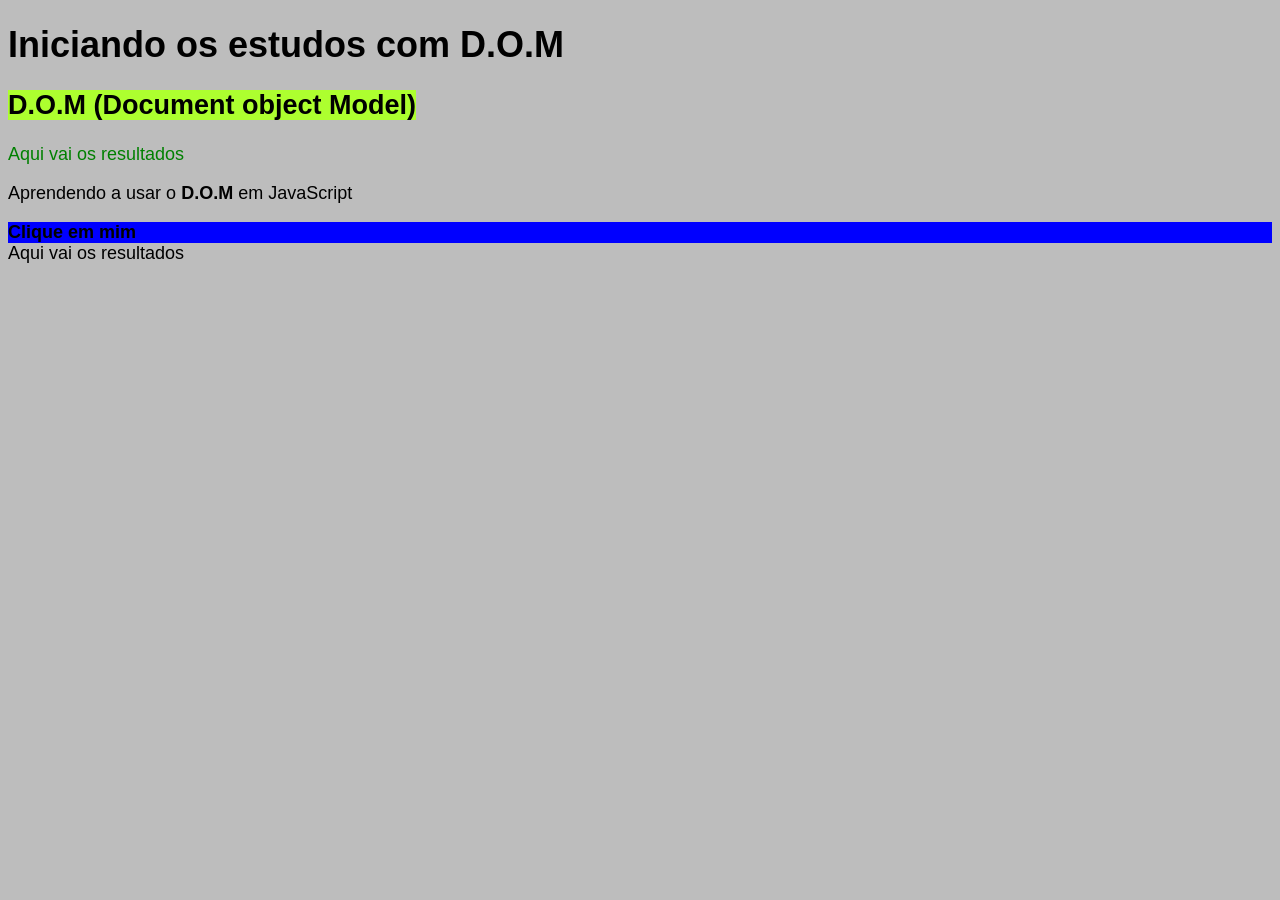
<file: Aulas-JS/Dom/index.html>
<!DOCTYPE html>
<html lang="pt-br">
<head>
    <meta charset="UTF-8">
    <meta name="viewport" content="width=device-width, initial-scale=1.0">
    <title>Aprendendo a usar o D.O.M</title>
    <link rel="stylesheet" href="../../css/dom.css">    
</head>
<body>
    <h1>Iniciando os estudos com D.O.M</h1>
    <h2><strong><mark style="background-color: greenyellow;">D.O.M (Document object Model)</mark></strong></h2>
    <p>Aqui vai os resultados</p>
    <P>Aprendendo a usar o <strong>D.O.M</strong> em JavaScript</P>
    <div id="msg"><strong>Clique em mim</strong></div>

    <script src="../../javascript/dom.js"></script>
</body>
</html>
</file>
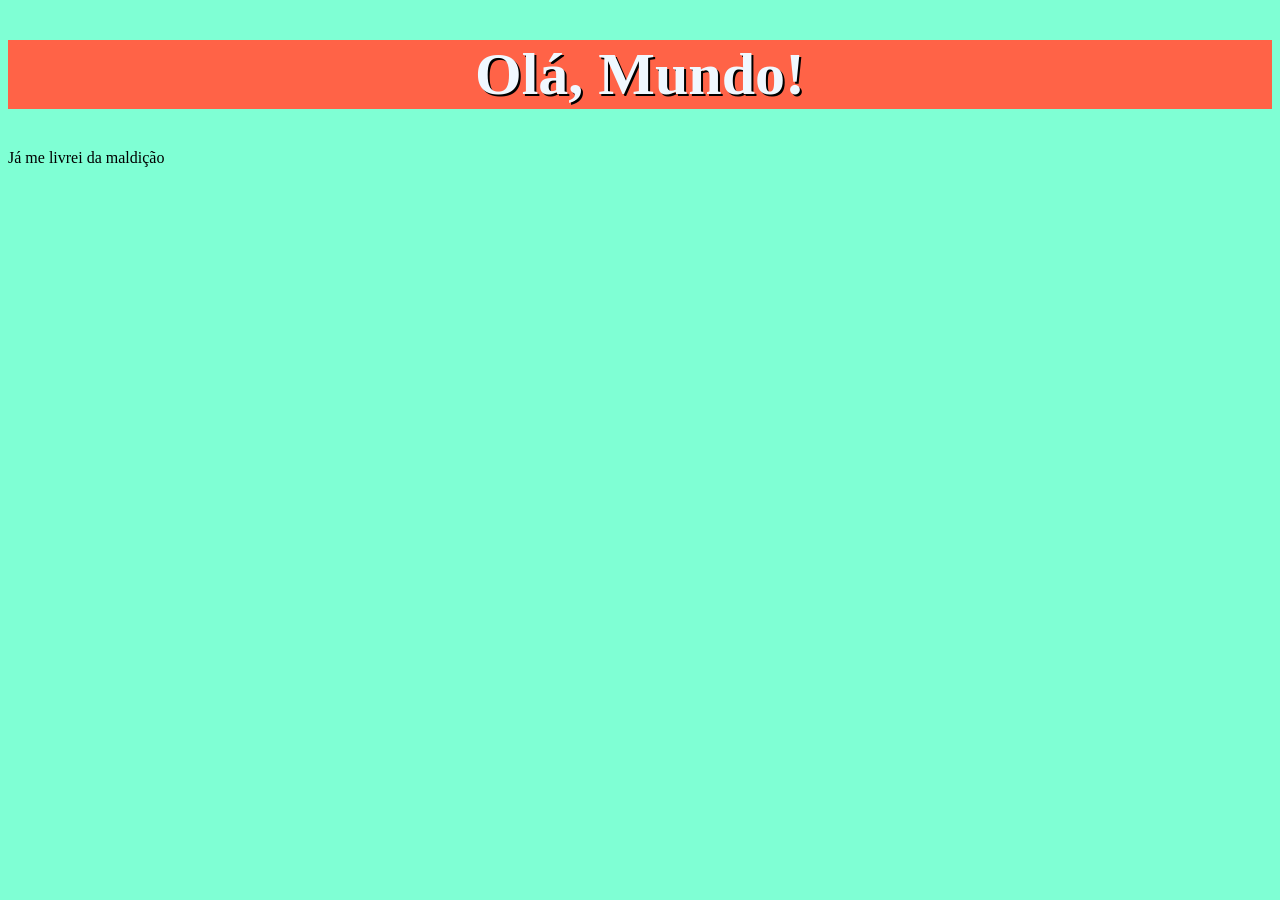
<file: aula-04/ex001.html>
<!DOCTYPE html>
<html lang="pt-br">
<head>
    <meta charset="UTF-8">
    <meta name="viewport" content="width=device-width, initial-scale=1.0">
    <title>Aula-04</title>
    <link rel="stylesheet" href="../css/aula-01.css">    
</head>
<body>
    <h1>Olá, Mundo!</h1>
    <p>Já me livrei da maldição</p>

    <script src="../javascript/aula-01.js"></script>
</body>
</html>
</file>
<file: css/dom.css>
body{
    background-color: rgb(151, 151, 153);
    font: normal 18px arial;
}
</file>
<file: css/aula-01.css>
body{
    background-color: aquamarine;
}

h1{
    background-color: tomato;
    color: aliceblue;
    text-align: center;
    font-size: 60px;
    text-shadow:2px 2px black;
}
</file>
